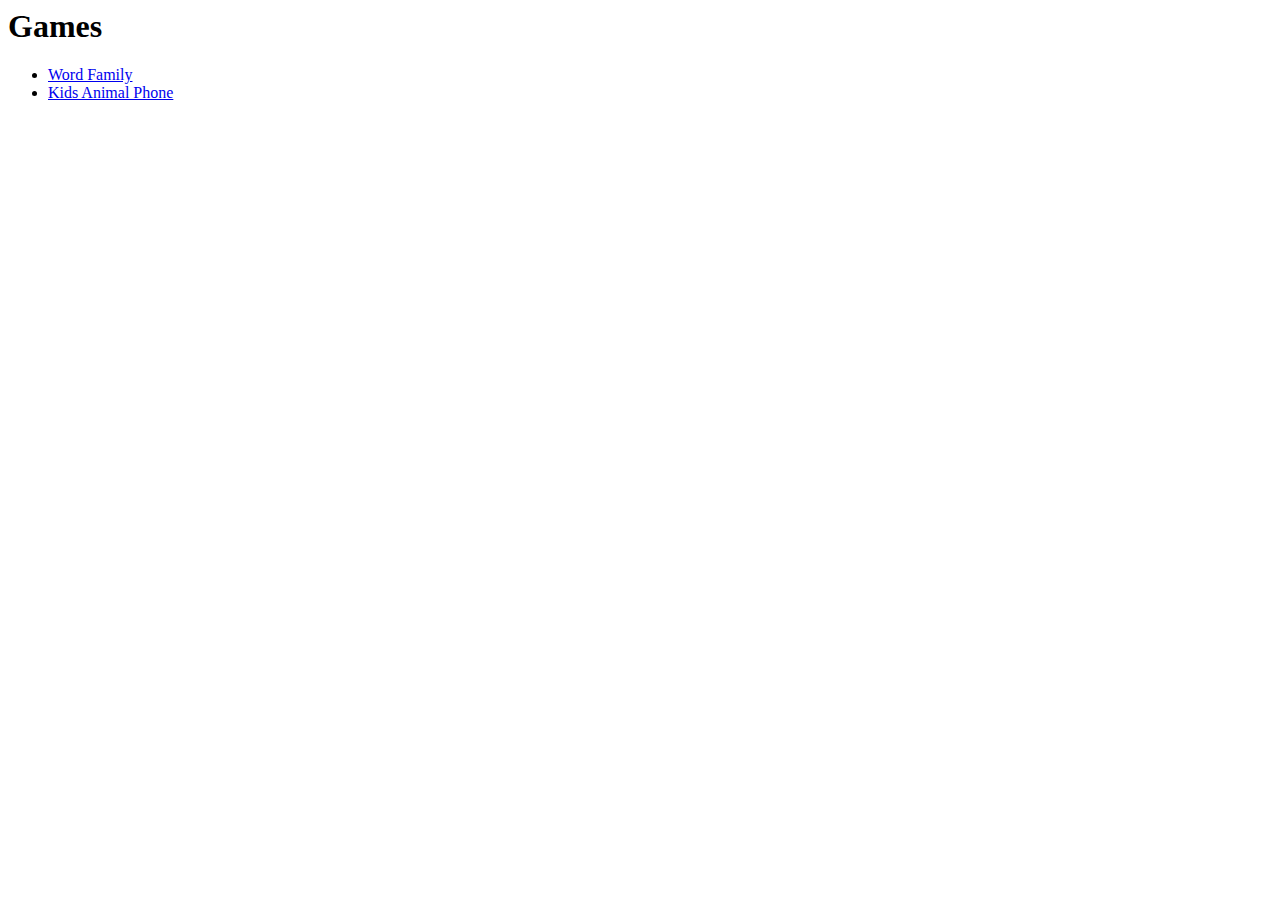
<file: index.html>
<html>
  <head>
   <title>Games</title>
  <meta name="viewport" id="viewport" content="width=device-width,height=device-height,initial-scale=1.0">
  </head>
  <body>
    <h1>Games</h1>
    <ul>
      <li><a href="/words/">Word Family</a></li>
      <li><a href="/phone/">Kids Animal Phone</a></li>
    </ul>
  </body>
</html>
</file>
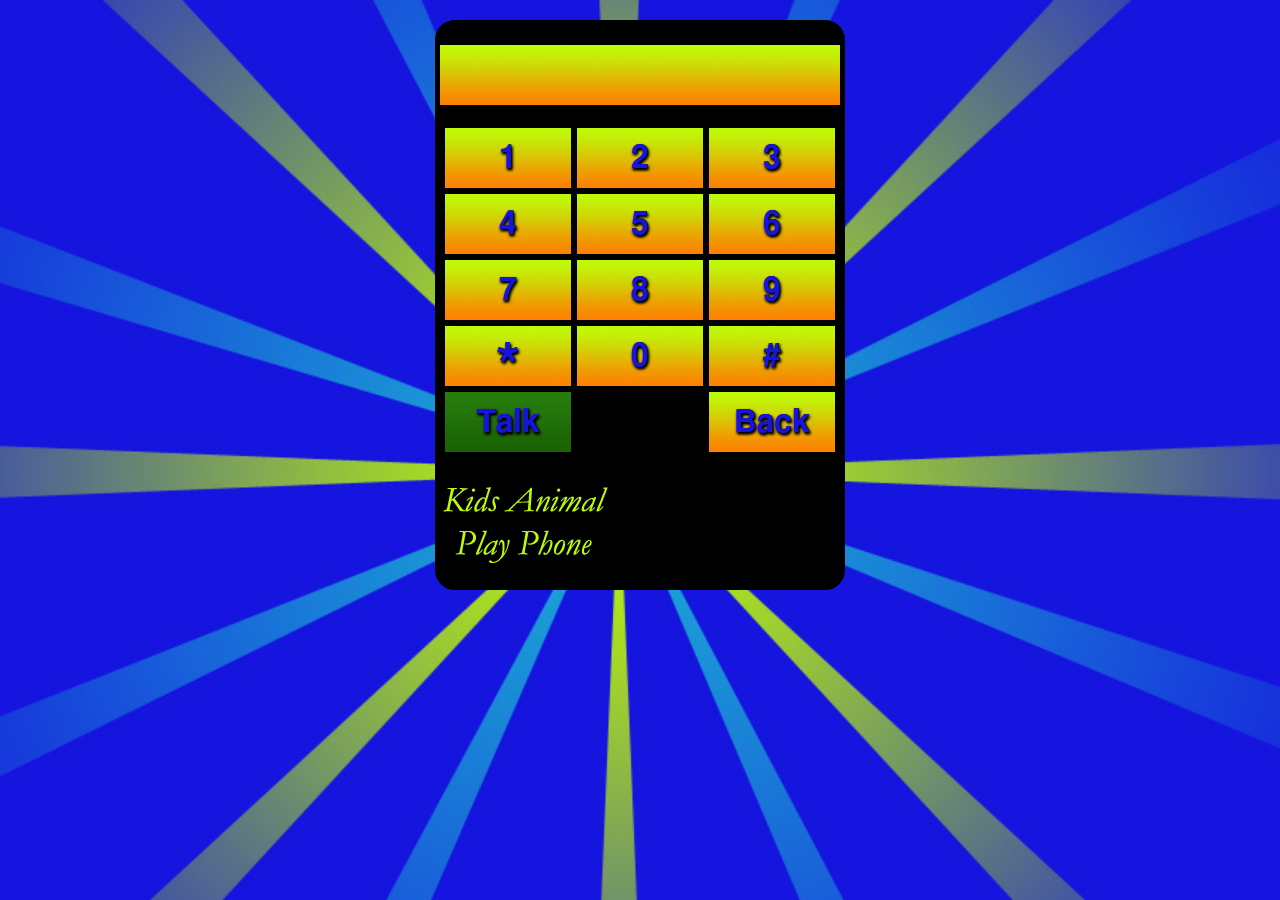
<file: kids-animal-play-phone/index.html>
<!doctype html>
<html lang="en">
<head>
	<meta charset="utf-8">
	<title>Kids Animal Play Phone</title>
	
	<meta name="author" content="Sandy McFadden">
	<meta name="Copyright" content="Copyright Sandy McFadden 2011. All Rights Reserved.">
  <meta name="viewport" id="viewport" content="width=device-width,height=device-height,initial-scale=1.0,user-scalable=no">
	<link rel="stylesheet" href="css/style.css">
  <script src='js/jquery-1.7.1.min.js'></script>
  <script src="js/functions.js"></script>
</head>

<body>
<div id="phone">
  <div id="display">
    <form name="display" method="post" action="">
      <input readonly="readonly" type="text" id="display-input" name="display-input">
    </form>
  </div>
  <div id="keypad">
    <ol>
      <li><a class="key" id="one" href="">1</a></li>
      <li><a class="key" id="two" href="">2</a></li>
      <li><a class="key" id="three" href="">3</a></li>
      <li><a class="key" id="four" href="">4</a></li>
      <li><a class="key" id="five" href="">5</a></li>
      <li><a class="key" id="six" href="">6</a></li>
      <li><a class="key" id="seven" href="">7</a></li>
      <li><a class="key" id="eight" href="">8</a></li>
      <li><a class="key" id="nine" href="">9</a></li>
      <li><a class="key" id="asterisk" href="">*</a></li>
      <li><a class="key" id="zero" href="">0</a></li>
      <li><a class="key" id="pound" href="">#</a></li>
      <li><a id="talk" href="">Talk</a></li>
      <li></li>
      <li><a id="back" href="">Back</a></li>
    </ol>
  </div>
  <div id="title">
    <img src="img/title.png" alt="Kids Animal Play Phone">
  </div>
  <div id="animal">
    
  </div>
</div>
</body>
</html>
</file>
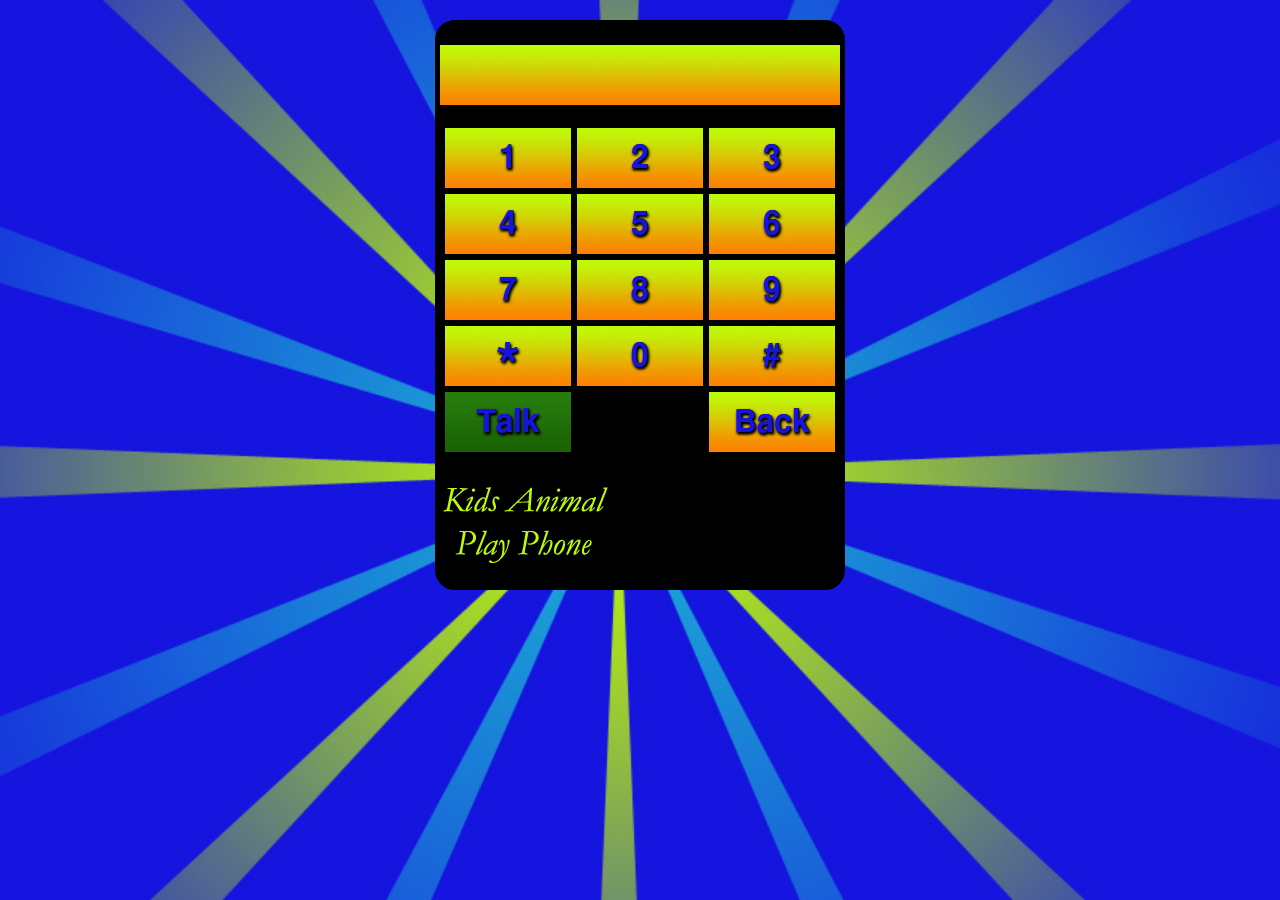
<file: phone/index.html>
<!doctype html>
<html lang="en">
<head>
	<meta charset="utf-8">
	<title>Kids Animal Play Phone</title>
	
	<meta name="author" content="Sandy McFadden">
	<meta name="Copyright" content="Copyright Sandy McFadden 2011. All Rights Reserved.">
  <meta name="viewport" id="viewport" content="width=device-width,height=device-height,initial-scale=1.0">
	<link rel="stylesheet" href="css/style.css">
  <script src='js/jquery-1.7.1.min.js'></script>
  <script src="js/functions.js"></script>
</head>

<body>
<div id="phone">
  <div id="display">
    <form name="display" method="post" action="">
      <input readonly="readonly" type="text" id="display-input" name="display-input">
    </form>
  </div>
  <div id="keypad">
    <ol>
      <li><a class="key" id="one" href="">1</a></li>
      <li><a class="key" id="two" href="">2</a></li>
      <li><a class="key" id="three" href="">3</a></li>
      <li><a class="key" id="four" href="">4</a></li>
      <li><a class="key" id="five" href="">5</a></li>
      <li><a class="key" id="six" href="">6</a></li>
      <li><a class="key" id="seven" href="">7</a></li>
      <li><a class="key" id="eight" href="">8</a></li>
      <li><a class="key" id="nine" href="">9</a></li>
      <li><a class="key" id="asterisk" href="">*</a></li>
      <li><a class="key" id="zero" href="">0</a></li>
      <li><a class="key" id="pound" href="">#</a></li>
      <li><a id="talk" href="">Talk</a></li>
      <li></li>
      <li><a id="back" href="">Back</a></li>
    </ol>
  </div>
  <div id="title">
    <img src="img/title.png" alt="Kids Animal Play Phone">
  </div>
  <div id="animal">
    
  </div>
</div>
</body>
</html>
</file>
<file: kids-animal-play-phone/css/style.css>
/*
	HTML5 Reset :: style.css
	----------------------------------------------------------
	We have learned much from/been inspired by/taken code where offered from:
	
	Eric Meyer					:: http://ericmeyer.com
	HTML5 Doctor				:: http://html5doctor.com
	and the HTML5 Boilerplate	:: http://html5boilerplate.com
	
-------------------------------------------------------------------------------*/

/* Let's default this puppy out
-------------------------------------------------------------------------------*/

html, body, body div, span, object, iframe, h1, h2, h3, h4, h5, h6, p, blockquote, pre, abbr, address, cite, code, del, dfn, em, img, ins, kbd, q, samp, small, strong, sub, sup, var, b, i, dl, dt, dd, ol, ul, li, fieldset, form, label, legend, table, caption, tbody, tfoot, thead, tr, th, td, article, aside, figure, footer, header, hgroup, menu, nav, section, time, mark, audio, video {
	margin: 0;
	padding: 0;
	border: 0;
	outline: 0;
	font-size: 100%;
	vertical-align: baseline;
	background: transparent;
}									

article, aside, figure, footer, header, hgroup, nav, section {display: block;}

/* Responsive images and other embedded objects
   Note: keeping IMG here will cause problems if you're using foreground images as sprites.
   If this default setting for images is causing issues, you might want to replace it with a .responsive class instead. */
img,
object,
embed {max-width: 100%;}

/* force a vertical scrollbar to prevent a jumpy page */
html {overflow-y: scroll;}

/* we use a lot of ULs that aren't bulleted. 
	don't forget to restore the bullets within content. */
ul {list-style: none;}

blockquote, q {quotes: none;}

blockquote:before, 
blockquote:after, 
q:before, 
q:after {content: ''; content: none;}

a {margin: 0; padding: 0; font-size: 100%; vertical-align: baseline; background: transparent;}

del {text-decoration: line-through;}

abbr[title], dfn[title] {border-bottom: 1px dotted #000; cursor: help;}

/* tables still need cellspacing="0" in the markup */
table {border-collapse: collapse; border-spacing: 0;}
th {font-weight: bold; vertical-align: bottom;}
td {font-weight: normal; vertical-align: top;}

hr {display: block; height: 1px; border: 0; border-top: 1px solid #ccc; margin: 1em 0; padding: 0;}

input, select {vertical-align: middle;}

pre {
	white-space: pre; /* CSS2 */
	white-space: pre-wrap; /* CSS 2.1 */
	white-space: pre-line; /* CSS 3 (and 2.1 as well, actually) */
	word-wrap: break-word; /* IE */
}

input[type="radio"] {vertical-align: text-bottom;}
input[type="checkbox"] {vertical-align: bottom; *vertical-align: baseline;}

select, input, textarea {font: 99% sans-serif;}

table {font-size: inherit; font: 100%;}
 
a, a:hover, a:active {outline: none;}

small {font-size: 85%;}

strong, th {font-weight: bold;}

td, td img {vertical-align: top;} 

/* Make sure sup and sub don't screw with your line-heights
	gist.github.com/413930 */
sub, sup {font-size: 75%; line-height: 0; position: relative;}
sup {top: -0.5em;}
sub {bottom: -0.25em;}

/* standardize any monospaced elements */
pre, code, kbd, samp {font-family: monospace, sans-serif;}

/* hand cursor on clickable elements */
.clickable,
label, 
input[type=button], 
input[type=submit], 
button {cursor: pointer;}

/* Webkit browsers add a 2px margin outside the chrome of form elements */
button, input, select, textarea {margin: 0;}

/* make buttons play nice in IE */
button {width: auto; overflow: visible;}

/* let's clear some floats */
.clearfix:before, .clearfix:after { content: "\0020"; display: block; height: 0; overflow: hidden; }  
.clearfix:after { clear: both; }  
.clearfix { zoom: 1; }  



/* Ok, this is where the fun starts.
-------------------------------------------------------------------------------*/

/* new Linux- and Windows-friendly sans-serif font stack: http://mky.be/fontstack */
body {font: 13px Helmet, Freesans, sans-serif;}

/* using local fonts? make sure to read up on Paul Irish's 
	Bulletproof @font-face syntax: http://mky.be/font-face/bulletproof/ */

/* we like off-black for text */
body, select, input, textarea {color: #333;}

a {color: #03f;}
a:hover {color: #69f;}

/* Custom text-selection colors (remove any text shadows: twitter.com/miketaylr/status/12228805301) */
::-moz-selection{background: #fcd700; color: #fff; text-shadow: none;}
::selection {background: #fcd700; color: #fff; text-shadow: none;} 

/*	j.mp/webkit-tap-highlight-color */
a:link {-webkit-tap-highlight-color: #fcd700;} 

ins {background-color: #fcd700; color: #000; text-decoration: none;}
mark {background-color: #fcd700; color: #000; font-style: italic; font-weight: bold;}

/* Default Styles!
-------------------------------------------------------------------------------*/

body  {
  background: url(../img/background.jpg) no-repeat center center fixed;
  -webkit-background-size: cover;
  background-size: cover;
  }

#phone { width: 400px; min-height: 560px; border-radius: 20px; margin: 0 auto; border: 5px solid #000; background: #000; margin-top: 200px; }
#display { width: 400px; height: 50px; margin-top: 20px; margin-bottom: 30px; }
#display-input { width: 380px; height: 50px; text-align: right; background: url(../img/input-bg.jpg) repeat-x; border: 0; font-size: 46px; padding: 5px 10px; }
#phone ol { list-style: none; margin-left: 2px; }
#phone ol li { width: 126px; margin: 2px; border: 1px solid transparent; height: 60px; text-align: center; line-height: 60px; float: left; border-radius: 10px; font-weight: bold; }
#phone ol a { text-decoration: none; display: block; color: #1515de; background: #613002 url(../img/input-bg.jpg); height: 60px; font-size: 32px; text-shadow: 1px 2px 3px #000, 0 0 0 #000, 1px 2px 3px #000; }
#phone #talk { background-image: url(../img/talk-bg.jpg); }

#title { float: left; }
#title img { margin-top: 25px; }
#phone #asterisk { font-size: 62px; padding-top: 12px; height: 48px; }

#animal { width: 50%; text-align: center; float: right; margin-top: 10px; }
#animal img { border-radius: 5px; }

#phone ol a:active, #phone ol a.active { color: #000; text-shadow: none; }

/* Media queries!
-------------------------------------------------------------------------------*/

@media screen and (max-device-width: 480px) {
	
		
}

@media all and (orientation: portrait) {
  body { width: 600px; height: 1024px; overflow: hidden; }
	#phone { margin-top: 212px; margin-bottom: 212px;}
}

@media all and (orientation: landscape) {
  body { width: 1024; height: 600px; overflow: hidden; }
  #phone { margin-top: 20px; margin-bottom: 20px;}
}
</file>
<file: phone/css/style.css>
/*
	HTML5 Reset :: style.css
	----------------------------------------------------------
	We have learned much from/been inspired by/taken code where offered from:
	
	Eric Meyer					:: http://ericmeyer.com
	HTML5 Doctor				:: http://html5doctor.com
	and the HTML5 Boilerplate	:: http://html5boilerplate.com
	
-------------------------------------------------------------------------------*/

/* Let's default this puppy out
-------------------------------------------------------------------------------*/

html, body, body div, span, object, iframe, h1, h2, h3, h4, h5, h6, p, blockquote, pre, abbr, address, cite, code, del, dfn, em, img, ins, kbd, q, samp, small, strong, sub, sup, var, b, i, dl, dt, dd, ol, ul, li, fieldset, form, label, legend, table, caption, tbody, tfoot, thead, tr, th, td, article, aside, figure, footer, header, hgroup, menu, nav, section, time, mark, audio, video {
	margin: 0;
	padding: 0;
	border: 0;
	outline: 0;
	font-size: 100%;
	vertical-align: baseline;
	background: transparent;
}									

article, aside, figure, footer, header, hgroup, nav, section {display: block;}

/* Responsive images and other embedded objects
   Note: keeping IMG here will cause problems if you're using foreground images as sprites.
   If this default setting for images is causing issues, you might want to replace it with a .responsive class instead. */
img,
object,
embed {max-width: 100%;}

/* force a vertical scrollbar to prevent a jumpy page */
html {overflow-y: scroll;}

/* we use a lot of ULs that aren't bulleted. 
	don't forget to restore the bullets within content. */
ul {list-style: none;}

blockquote, q {quotes: none;}

blockquote:before, 
blockquote:after, 
q:before, 
q:after {content: ''; content: none;}

a {margin: 0; padding: 0; font-size: 100%; vertical-align: baseline; background: transparent;}

del {text-decoration: line-through;}

abbr[title], dfn[title] {border-bottom: 1px dotted #000; cursor: help;}

/* tables still need cellspacing="0" in the markup */
table {border-collapse: collapse; border-spacing: 0;}
th {font-weight: bold; vertical-align: bottom;}
td {font-weight: normal; vertical-align: top;}

hr {display: block; height: 1px; border: 0; border-top: 1px solid #ccc; margin: 1em 0; padding: 0;}

input, select {vertical-align: middle;}

pre {
	white-space: pre; /* CSS2 */
	white-space: pre-wrap; /* CSS 2.1 */
	white-space: pre-line; /* CSS 3 (and 2.1 as well, actually) */
	word-wrap: break-word; /* IE */
}

input[type="radio"] {vertical-align: text-bottom;}
input[type="checkbox"] {vertical-align: bottom; *vertical-align: baseline;}

select, input, textarea {font: 99% sans-serif;}

table {font-size: inherit; font: 100%;}
 
a, a:hover, a:active {outline: none;}

small {font-size: 85%;}

strong, th {font-weight: bold;}

td, td img {vertical-align: top;} 

/* Make sure sup and sub don't screw with your line-heights
	gist.github.com/413930 */
sub, sup {font-size: 75%; line-height: 0; position: relative;}
sup {top: -0.5em;}
sub {bottom: -0.25em;}

/* standardize any monospaced elements */
pre, code, kbd, samp {font-family: monospace, sans-serif;}

/* hand cursor on clickable elements */
.clickable,
label, 
input[type=button], 
input[type=submit], 
button {cursor: pointer;}

/* Webkit browsers add a 2px margin outside the chrome of form elements */
button, input, select, textarea {margin: 0;}

/* make buttons play nice in IE */
button {width: auto; overflow: visible;}

/* let's clear some floats */
.clearfix:before, .clearfix:after { content: "\0020"; display: block; height: 0; overflow: hidden; }  
.clearfix:after { clear: both; }  
.clearfix { zoom: 1; }  



/* Ok, this is where the fun starts.
-------------------------------------------------------------------------------*/

/* new Linux- and Windows-friendly sans-serif font stack: http://mky.be/fontstack */
body {font: 13px Helmet, Freesans, sans-serif;}

/* using local fonts? make sure to read up on Paul Irish's 
	Bulletproof @font-face syntax: http://mky.be/font-face/bulletproof/ */

/* we like off-black for text */
body, select, input, textarea {color: #333;}

a {color: #03f;}
a:hover {color: #69f;}

/* Custom text-selection colors (remove any text shadows: twitter.com/miketaylr/status/12228805301) */
::-moz-selection{background: #fcd700; color: #fff; text-shadow: none;}
::selection {background: #fcd700; color: #fff; text-shadow: none;} 

/*	j.mp/webkit-tap-highlight-color */
a:link {-webkit-tap-highlight-color: #fcd700;} 

ins {background-color: #fcd700; color: #000; text-decoration: none;}
mark {background-color: #fcd700; color: #000; font-style: italic; font-weight: bold;}

/* Default Styles!
-------------------------------------------------------------------------------*/

body  {
  background: url(../img/background.jpg) no-repeat center center fixed;
  -webkit-background-size: cover;
  background-size: cover;
  }

#phone { width: 400px; min-height: 560px; border-radius: 20px; margin: 0 auto; border: 5px solid #000; background: #000; margin-top: 200px; }
#display { width: 400px; height: 50px; margin-top: 20px; margin-bottom: 30px; }
#display-input { width: 380px; height: 50px; text-align: right; background: url(../img/input-bg.jpg) repeat-x; border: 0; font-size: 46px; padding: 5px 10px; }
#phone ol { list-style: none; margin-left: 2px; }
#phone ol li { width: 126px; margin: 2px; border: 1px solid transparent; height: 60px; text-align: center; line-height: 60px; float: left; border-radius: 10px; font-weight: bold; }
#phone ol a { text-decoration: none; display: block; color: #1515de; background: #613002 url(../img/input-bg.jpg); height: 60px; font-size: 32px; text-shadow: 1px 2px 3px #000, 0 0 0 #000, 1px 2px 3px #000; }
#phone #talk { background-image: url(../img/talk-bg.jpg); }

#title { float: left; }
#title img { margin-top: 25px; }
#phone #asterisk { font-size: 62px; padding-top: 12px; height: 48px; }

#animal { width: 50%; text-align: center; float: right; margin-top: 10px; }
#animal img { border-radius: 5px; }

#phone ol a:active, #phone ol a.active { color: #000; text-shadow: none; }

/* Media queries!
-------------------------------------------------------------------------------*/

@media screen and (max-device-width: 480px) {
	
		
}

@media all and (orientation: portrait) {
  body { width: 600px; height: 1024px; overflow: hidden; }
	#phone { margin-top: 212px; margin-bottom: 212px;}
}

@media all and (orientation: landscape) {
  body { width: 1024; height: 600px; overflow: hidden; }
  #phone { margin-top: 20px; margin-bottom: 20px;}
}
</file>
